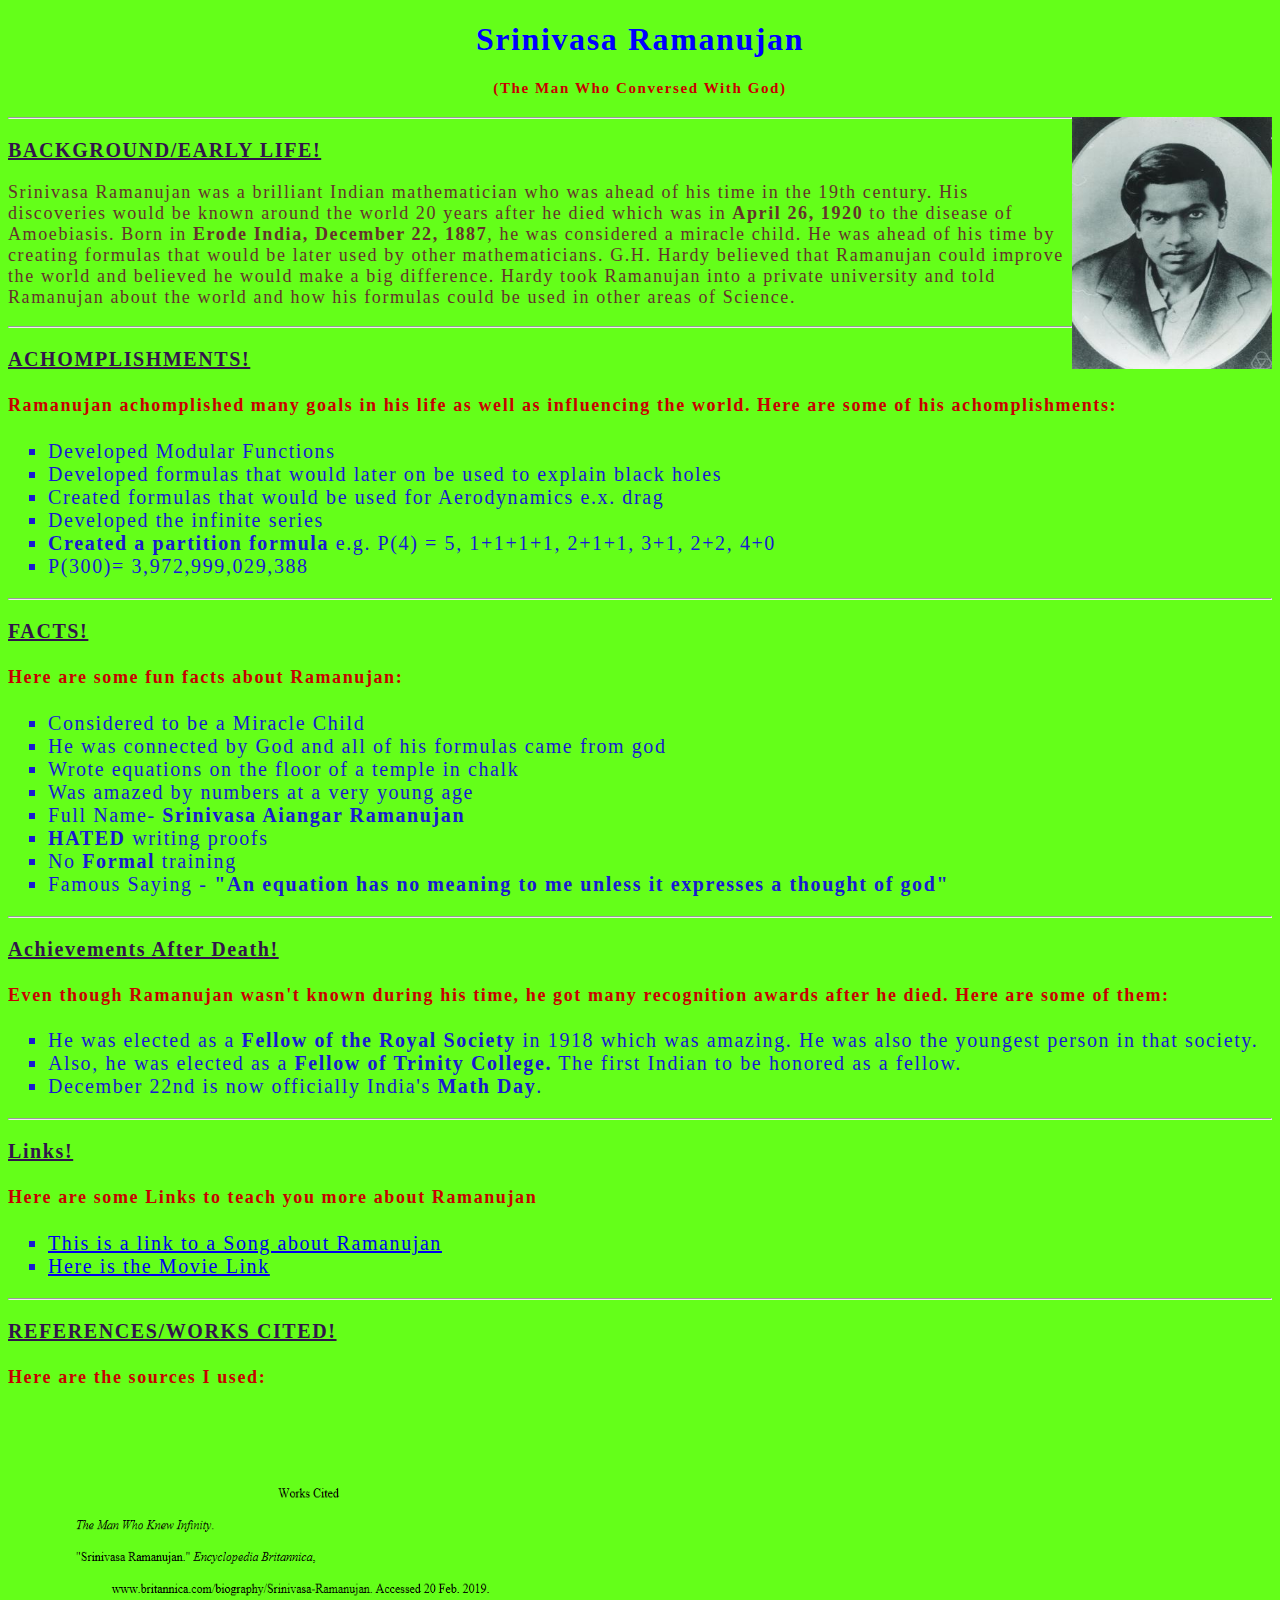
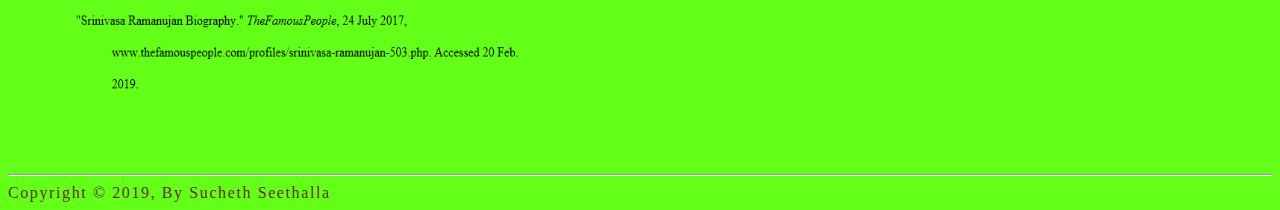
<file: index.html>
<!DOCTYPE html>
<html>
<head>
	<title>Srinivasa Ramanujan WebPage</title>
	<link rel="stylesheet" type="text/css" href="static/RS.css">
</head>
<body id="main-body">
	<h1>Srinivasa Ramanujan</h1>
	<h4 class="main-1">(The Man Who Conversed With God)</h4>
	<a href="Ramanujan.jpg" target= _blank class="main-pic">
			<img src="Pictures/Ramanujan.jpg" alt="Ramanujan" width="200px"
			height="252px">
	</a>
	<hr>
	<!-- Background -->
	<h3>BACKGROUND/EARLY LIFE!</h3>
	<p>Srinivasa Ramanujan was a brilliant Indian mathematician who was ahead of his time in the 19th century. His discoveries would be known around the world 20 years after he died which was in <strong>April 26, 1920</strong> to the disease of Amoebiasis. Born in <strong>Erode India, December 22, 1887</strong>, he was considered a miracle child. He was ahead of his time by creating formulas that would be later used by other mathematicians. G.H. Hardy believed that Ramanujan could improve the world and believed he would make a big difference. Hardy took Ramanujan into a private university and told Ramanujan about the world and how his formulas could be used in other areas of Science.</p>
	<hr>
	<!-- Achomplishments -->
	<h3>ACHOMPLISHMENTS!</h3>
	<h4>Ramanujan achomplished many goals in his life as well as influencing the world. Here are some of his achomplishments:</h4>
	<ul class="bullets">
		<li>
			Developed Modular Functions
		</li>
		<li>
			Developed formulas that would later on be used to explain black holes
		</li>
		<li>Created formulas that would be used for Aerodynamics e.x. drag </li>
		<li>
			Developed the infinite series
		</li>
		<li>
			<strong>Created a partition formula</strong> e.g. P(4) = 5, 1+1+1+1, 2+1+1, 3+1, 2+2, 4+0
		</li>
		<li>
			P(300)= 3,972,999,029,388
		</li>	
	</ul>
	<hr>
	<!--Facts -->
	<h3>FACTS!</h3>
	<h4>Here are some fun facts about Ramanujan:</h4>
	<ul class="bullets">
		<li>
			Considered to be a Miracle Child
		</li>
		<li>
			He was connected by God and all of his formulas came from god
		</li>
		<li>
			Wrote equations on the floor of a temple in chalk
		</li>
		<li>
			Was amazed by numbers at a very young age
		</li>
		<li>
			Full Name- <strong>Srinivasa Aiangar Ramanujan</strong>
		</li>
		<li>
			<strong>HATED</strong> writing proofs
		</li>
		<li>
			No <strong>Formal</strong> training
		</li>
		<li>
			Famous Saying - <strong>"An equation has no meaning to me unless it expresses a thought of god"</strong>
		</li>
	</ul>
	<hr>
	
	<!-- Achievements After Death -->
	<h3>Achievements After Death!</h3>
	<h4>Even though Ramanujan wasn't known during his time, he got many recognition awards after he died. Here are some of them: </h4>
	<ul class="bullets">
		<li>
			He was elected as a <strong>Fellow of the Royal Society</strong> in 1918 which was amazing. He was also the youngest person in that society.
		</li>
		<li>
			Also, he was elected as a <strong>Fellow of Trinity College.</strong> The first Indian to be honored as a fellow.
		</li>
		<li>
			December 22nd is now officially India's <strong>Math Day</strong>.
		</li>
	</ul>
	<hr>
	<!-- Links -->
	<h3>Links!</h3>
	<h4>Here are some Links to teach you more about Ramanujan</h4>
	<ul class="bullets">
		<li>
			<a href="https://www.youtube.com/watch?v=acRAXM0zI0g" target="_blank">This is a link to a Song about Ramanujan</a>
		</li>
		<li>
			<a href="https://www.youtube.com/watch?v=zdWICer7j34" target="_blank">Here is the Movie Link</a>
		</li>
	</ul>
	<hr>
	<!-- RefErences/Works Cited -->
	<h3>REFERENCES/WORKS CITED!</h3>
	<h4>Here are the sources I used:</h4>
	<a href="WC.jpg" target= _blank>
			<img src="Pictures/WC.png" alt="Ramanujan" width="600px" height="350px">
	</a>
	<hr>
	<!--Footer -->
<footer>
	Copyright &copy; 2019, By Sucheth Seethalla
</footer>
	
</body>
</html>
</file>
<file: static/RS.css>
h1{
	color: rgb(0,0,300);
	text-align: center
}
body{
	background-color: rgb(100,500,25);
	color: rgb(100,50,45);
	margin: 15;
	padding: 10px,5px,10px,5px
	border-right: red solid;
	letter-spacing: .1em;

}
h4{
	color: rgb(200,0,0);
	font-family: Georgia, serif;
	font-size: 18px;

}
h3{
	color: rgb(50,20,75);
	font-family: Arial Black, Gadget, snas-serif;
	font-size: 20px;
	text-decoration: underline;
}
ul{
	color: rgb(25,25,210);
	font-size: 20px

}
p{
	color: rgb(100,50,45);
	font-size: 18px;
}
.main-1{
	font-size: 15px;
	text-align: center
}

.bullets{
	list-style: square;
}
.main-pic{
	float: right;
	float: top
}
</file>
